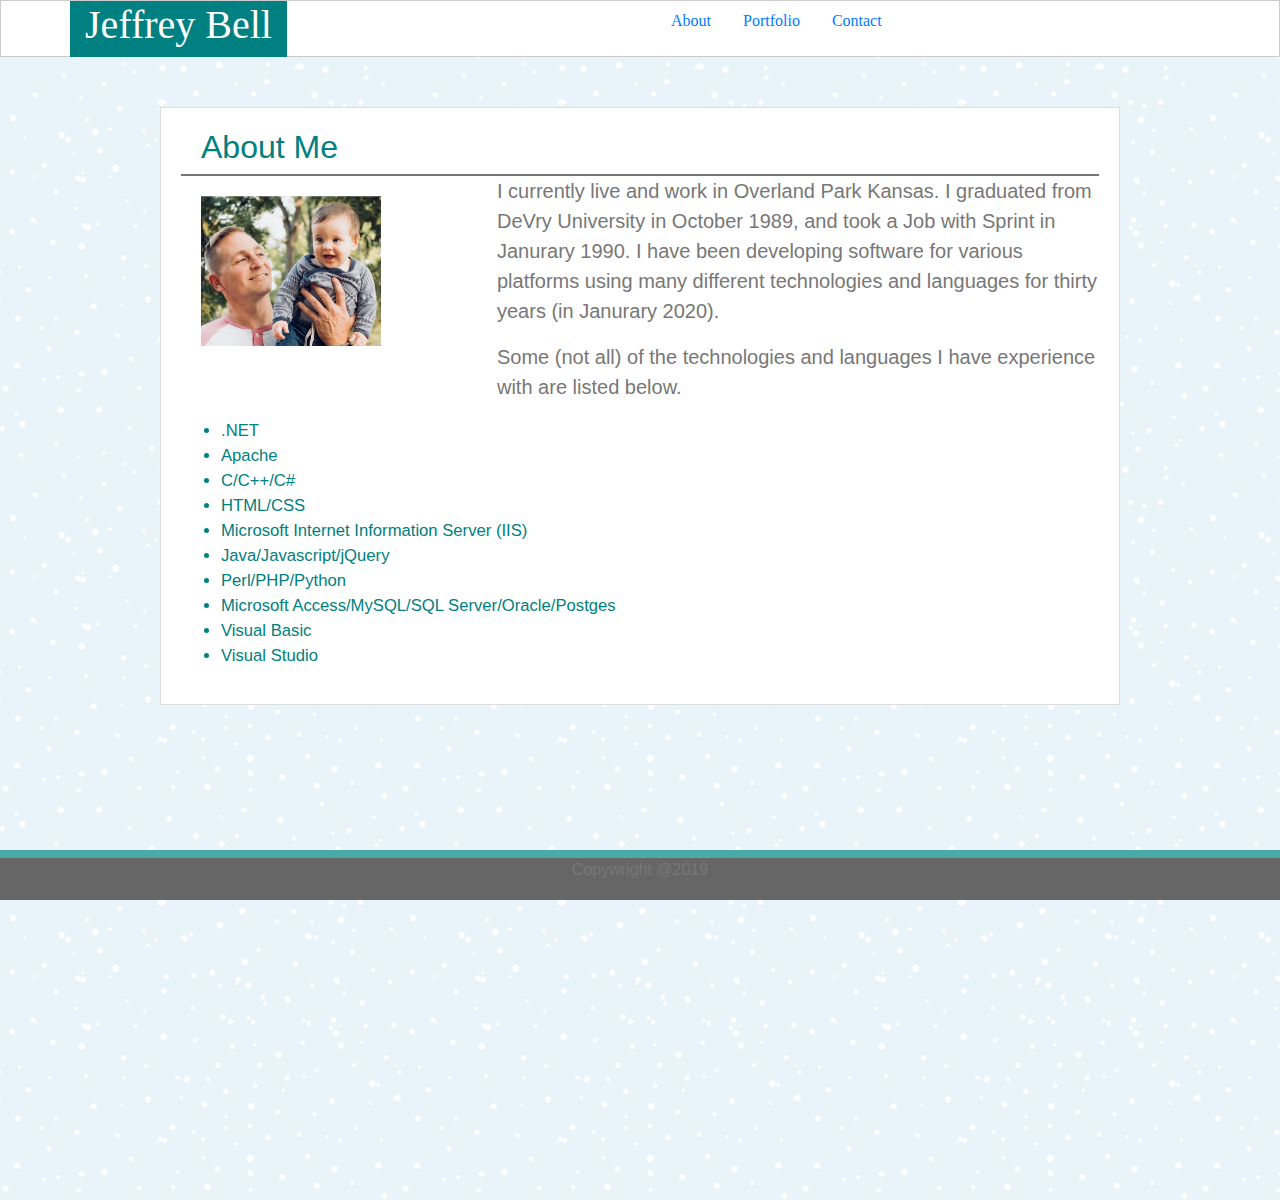
<file: index.html>
<!DOCTYPE html>
<html lang="en-us">

<head>
  <meta charset="UTF-8">
  <meta name="viewport" content="width=device-width, initial-scale=1">
  <title>Portfolio</title>
  <link rel="stylesheet" href="https://stackpath.bootstrapcdn.com/bootstrap/4.4.1/css/bootstrap.min.css" 
        integrity="sha384-Vkoo8x4CGsO3+Hhxv8T/Q5PaXtkKtu6ug5TOeNV6gBiFeWPGFN9MuhOf23Q9Ifjh" crossorigin="anonymous">
  <link rel="stylesheet" href="https://stackpath.bootstrapcdn.com/font-awesome/4.7.0/css/font-awesome.min.css">
  <link rel="stylesheet" type="text/css" href="./assets/css/style.css">
</head>

<body class="bg">
    <header>
        <div class="container header-container">
            <div class="row nav-row">
                <div class="col-md-6">
                    <span class="name"><h1>Jeffrey Bell</h1></span>
                </div>
                <div class="col-md-6">
                    <ul class="nav">
                        <li class="nav-item">
                            <a class="nav-link active" href="./index.html">About</a>
                        </li>
                        <li class="nav-item">
                            <a class="nav-link" href="./portfolio.html">Portfolio</a>
                        </li>
                        <li class="nav-item">
                            <a class="nav-link" href="./contact.html">Contact</a>
                        </li>
                    </ul>
                </div>
            </div>
        </div>
    </header>
    
    <main>
        <div class="container content">
            <div class="row">
                <div class="col-md-12">
                    <div id="contentHeader">
                        <h2>About Me</h2>
                    </div>
                </div>
            </div>
            <div class="row">
                <div class="col-md-4">
                    <img id="myPicture" src="./assets/images/MeBenji.jpg"/>
                </div>
                <div class="col-md-8">
                    <p>I currently live and work in Overland Park Kansas.  I graduated from DeVry University in October 1989, and took a Job with Sprint in Janurary 1990.  I have been developing software for various platforms using many different technologies and languages for thirty years (in Janurary 2020).</p>
                    <p>Some (not all) of the  technologies and languages I have experience with are listed below.</p>
                </div>
            </div>
           <div class="row">
               <div class="col-md-6">
                    <ul id="skills">
                        <li>.NET</li>
                        <li>Apache</li>
                        <li>C/C++/C#</li>
                        <li>HTML/CSS</li>
                        <li>Microsoft Internet Information Server (IIS)</lli>
                        <li>Java/Javascript/jQuery</li>
                        <li>Perl/PHP/Python</li>
                        <li>Microsoft Access/MySQL/SQL Server/Oracle/Postges</li>
                        <li>Visual Basic</li>
                        <li>Visual Studio</li>
                    </ul>
               </div>
               <div class="col-md-6">
                   
                </div>
           </div>
        </div>
    </div>
    </main>
    
    <footer>
        <p id="copywright">Copywright @2019</p>
    </footer>

    <script src="https://code.jquery.com/jquery-3.4.1.slim.min.js" 
            integrity="sha384-J6qa4849blE2+poT4WnyKhv5vZF5SrPo0iEjwBvKU7imGFAV0wwj1yYfoRSJoZ+n" crossorigin="anonymous"></script>
    <script src="https://cdn.jsdelivr.net/npm/popper.js@1.16.0/dist/umd/popper.min.js" 
            integrity="sha384-Q6E9RHvbIyZFJoft+2mJbHaEWldlvI9IOYy5n3zV9zzTtmI3UksdQRVvoxMfooAo" crossorigin="anonymous"></script>
    <script src="https://stackpath.bootstrapcdn.com/bootstrap/4.4.1/js/bootstrap.min.js" 
            integrity="sha384-wfSDF2E50Y2D1uUdj0O3uMBJnjuUD4Ih7YwaYd1iqfktj0Uod8GCExl3Og8ifwB6" crossorigin="anonymous"></script>

</body>

</html>
</file>
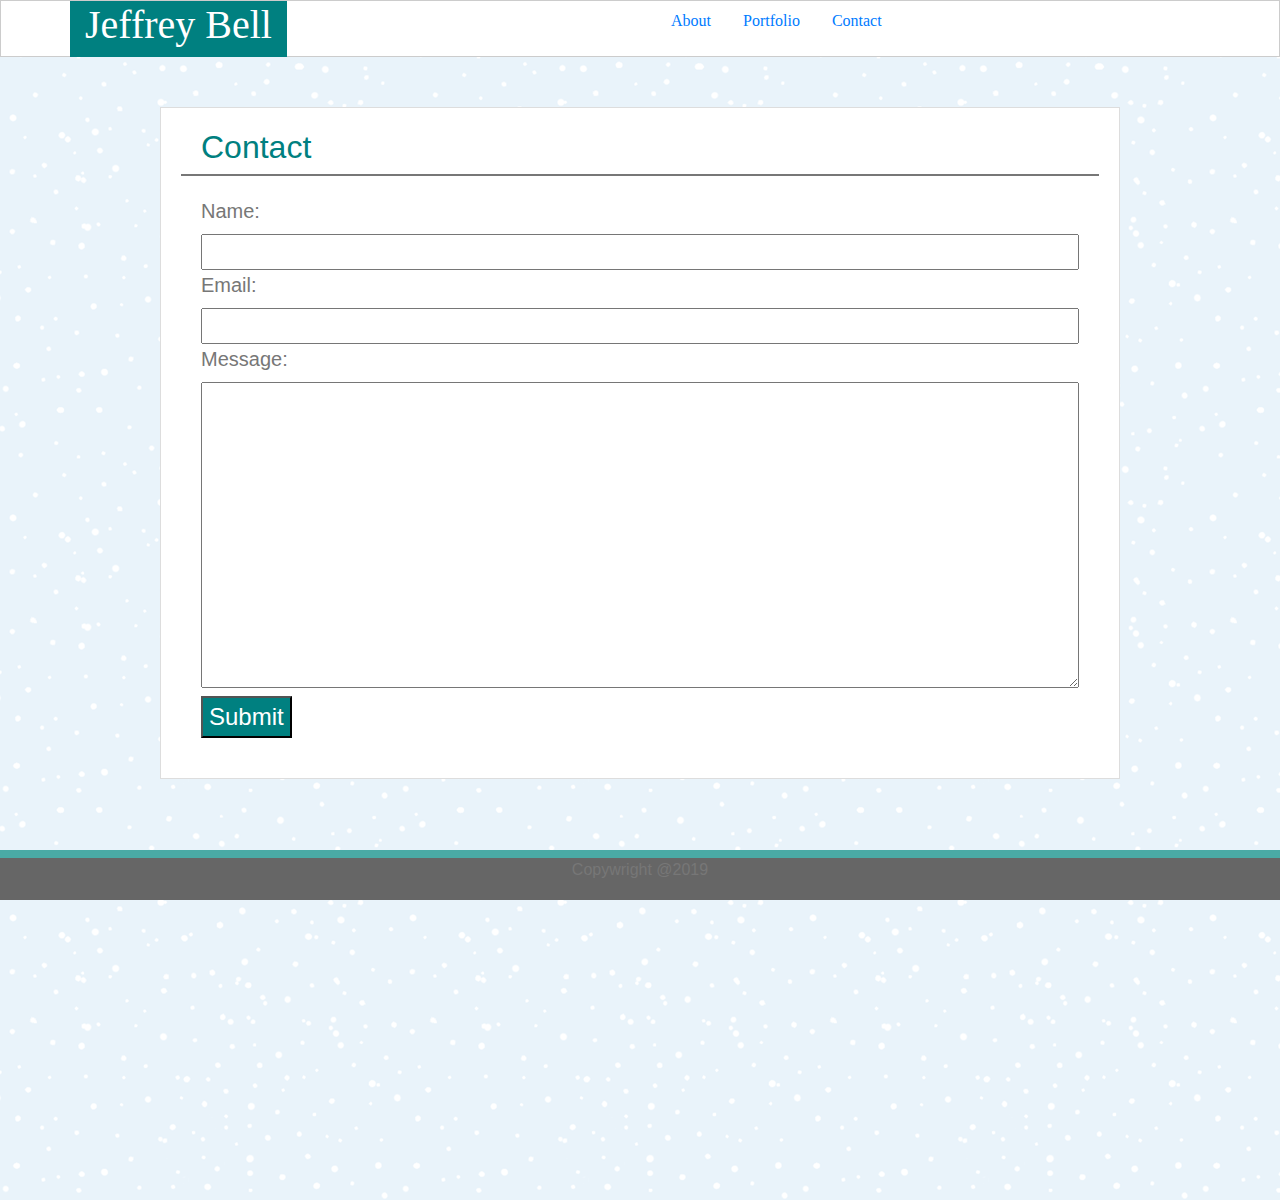
<file: contact.html>
<!DOCTYPE html>

<html lang="en-us">

<head>
  <meta charset="UTF-8">
  <meta name="viewport" content="width=device-width, initial-scale=1">
  <title>Contact Me</title>
  <link rel="stylesheet" href="https://stackpath.bootstrapcdn.com/bootstrap/4.4.1/css/bootstrap.min.css" 
        integrity="sha384-Vkoo8x4CGsO3+Hhxv8T/Q5PaXtkKtu6ug5TOeNV6gBiFeWPGFN9MuhOf23Q9Ifjh" crossorigin="anonymous">
  <link rel="stylesheet" href="https://stackpath.bootstrapcdn.com/font-awesome/4.7.0/css/font-awesome.min.css">
  <link rel="stylesheet" type="text/css" href="./assets/css/style.css">
</head>

<body class="bg">
    <header>
        <div class="container header-container">
            <div class="row nav-row">
                <div class="col-md-6">
                    <span class="name"><h1>Jeffrey Bell</h1></span>
                </div>
                <div class="col-md-6">
                    <ul class="nav">
                        <li class="nav-item">
                            <a class="nav-link active" href="./index.html">About</a>
                        </li>
                        <li class="nav-item">
                            <a class="nav-link" href="./portfolio.html">Portfolio</a>
                        </li>
                        <li class="nav-item">
                            <a class="nav-link" href="./contact.html">Contact</a>
                        </li>
                    </ul>
                </div>
            </div>
        </div>
    </header>
    
    <main>
      <div class="container content">
          <div class="row">
              <div class="col-md-12">
                  <div id="contentHeader">
                      <h2>Contact</h2>
                  </div>
              </div>
          </div>
          <form id="frmContact" action="/my-handling-form-page" method="post">
            <div>
              <label for="name">Name:</label><br/>
              <input class="usrInput" type="text" id="name" >
            </div>
            <div>
              <label for="mail">Email:</label><br/>
              <input class="usrInput" type="email" id="mail" >
            </div>
            <div>
              <label for="msg">Message:</label><br/>
              <textarea class="usrInput" id="msg" rows="10" ></textarea>
            </div>
            <button id="btnSubmit" type="submit" >Submit</button>
          </form>
      </div>
    </main>
    
    <footer>
        <p id="copywright">Copywright @2019</p>
    </footer>

    <script src="https://code.jquery.com/jquery-3.4.1.slim.min.js" 
            integrity="sha384-J6qa4849blE2+poT4WnyKhv5vZF5SrPo0iEjwBvKU7imGFAV0wwj1yYfoRSJoZ+n" crossorigin="anonymous"></script>
    <script src="https://cdn.jsdelivr.net/npm/popper.js@1.16.0/dist/umd/popper.min.js" 
            integrity="sha384-Q6E9RHvbIyZFJoft+2mJbHaEWldlvI9IOYy5n3zV9zzTtmI3UksdQRVvoxMfooAo" crossorigin="anonymous"></script>
    <script src="https://stackpath.bootstrapcdn.com/bootstrap/4.4.1/js/bootstrap.min.js" 
            integrity="sha384-wfSDF2E50Y2D1uUdj0O3uMBJnjuUD4Ih7YwaYd1iqfktj0Uod8GCExl3Og8ifwB6" crossorigin="anonymous"></script>

</body>
</html>
</file>
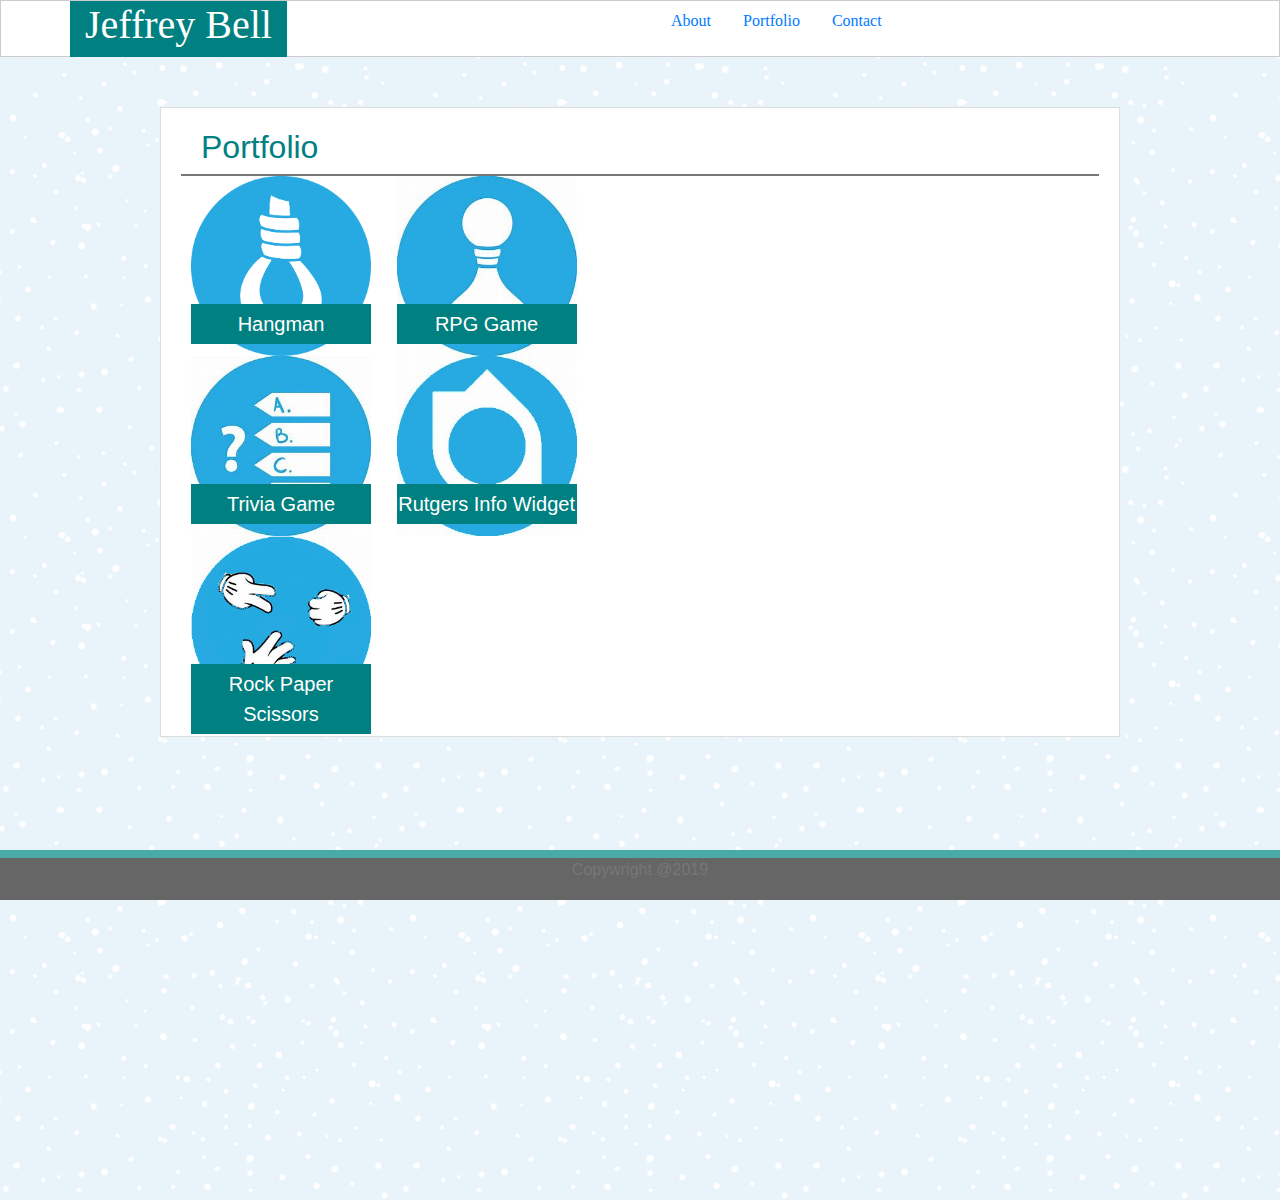
<file: portfolio.html>
<!DOCTYPE html>

<html lang="en-us">

<head>
  <meta charset="UTF-8">
  <meta name="viewport" content="width=device-width, initial-scale=1">
  <title>Portfolio</title>
  <link rel="stylesheet" href="https://stackpath.bootstrapcdn.com/bootstrap/4.4.1/css/bootstrap.min.css" 
        integrity="sha384-Vkoo8x4CGsO3+Hhxv8T/Q5PaXtkKtu6ug5TOeNV6gBiFeWPGFN9MuhOf23Q9Ifjh" crossorigin="anonymous">
  <link rel="stylesheet" href="https://stackpath.bootstrapcdn.com/font-awesome/4.7.0/css/font-awesome.min.css">
  <link rel="stylesheet" type="text/css" href="./assets/css/style.css">
</head>

<body class="bg">
    <header>
        <div class="container header-container">
            <div class="row nav-row">
                <div class="col-md-6">
                    <span class="name"><h1>Jeffrey Bell</h1></span>
                </div>
                <div class="col-md-6">
                    <ul class="nav">
                        <li class="nav-item">
                            <a class="nav-link active" href="./index.html">About</a>
                        </li>
                        <li class="nav-item">
                            <a class="nav-link" href="./portfolio.html">Portfolio</a>
                        </li>
                        <li class="nav-item">
                            <a class="nav-link" href="./contact.html">Contact</a>
                        </li>
                    </ul>
                </div>
            </div>
        </div>
    </header>
    
    <main>
        <div class="container content">
            <div class="row">
                <div class="col-md-12">
                    <div id="contentHeader">
                        <h2>Portfolio</h2>
                    </div>
                </div>
            </div>
            <div class="holder ">
                <img class="pic" src="./assets/images/Hangman-Game.png">
                <span class="tag">Hangman</span>
            </div>
            <div class="holder ">
                <img class="pic" src="./assets/images/rpg.jpeg">
                <span class="tag">RPG Game</span>
            </div>
            <br/>
            <div class="holder ">
                <img class="pic" src="./assets/images/trivia.jpeg">
                <span class="tag">Trivia Game</span>
            </div>
            <div class="holder ">
                <img class="pic" src="./assets/images/riw.jpeg">
                <span class="tag">Rutgers Info Widget</span>
            </div>
            <br/>
            <div class="holder ">
                <img class="pic" src="./assets/images/rps.png">
                <span class="tag">Rock Paper Scissors</span>
            </div>
        </div>
    </main>
    
    <footer>
        <p id="copywright">Copywright @2019</p>
    </footer>

    <script src="https://code.jquery.com/jquery-3.4.1.slim.min.js" 
            integrity="sha384-J6qa4849blE2+poT4WnyKhv5vZF5SrPo0iEjwBvKU7imGFAV0wwj1yYfoRSJoZ+n" crossorigin="anonymous"></script>
    <script src="https://cdn.jsdelivr.net/npm/popper.js@1.16.0/dist/umd/popper.min.js" 
            integrity="sha384-Q6E9RHvbIyZFJoft+2mJbHaEWldlvI9IOYy5n3zV9zzTtmI3UksdQRVvoxMfooAo" crossorigin="anonymous"></script>
    <script src="https://stackpath.bootstrapcdn.com/bootstrap/4.4.1/js/bootstrap.min.js" 
            integrity="sha384-wfSDF2E50Y2D1uUdj0O3uMBJnjuUD4Ih7YwaYd1iqfktj0Uod8GCExl3Og8ifwB6" crossorigin="anonymous"></script>

</body>
</html>
</file>
<file: assets/css/style.css>
body {
    margin: 0px;
    height: 1200px;
    color: #777777;
    font-family: Arial, Helvica Neue, Helvetica, sans-serif;
  }
  .bg {
      background-image: url('../images/blue-snow.png');
  }
  p {
      color: #777777;
  }
  .content {
    margin-top: 50px;
    margin-left: auto;
    margin-right: auto;
    padding: 20px;
    width: 960px;
    color: teal;
    font-family: 'Segoe UI', Tahoma, Geneva, Verdana, sans-serif;
    font-size: 1.25em;
    background-color: #ffffff;
    border: 1px solid #dddddd;
  }
  
  #myPicture {
      float: left;
      height: 150px;
      margin: 20px;
  }
  a {
      text-decoration: none;
      text-decoration-line: none;
      padding-left: 10px;
      padding-right: 10px;
  }
  .name {
      position: absolute;
      left: 0;
      color: white;
      background-color: teal;
      padding-left: 15px;
      padding-right: 15px;
  }
  nav {
    float: right;
    font-size: larger;
  }
  header {
    position: relative;
    font-family: Georgia, 'Times New Roman', Times, serif;
    background-color: #ffffff;
    width: 100%;
    border: 1px solid #cccccc;
  }
  .header-container {
    height: 55px;
    background-color: white;
  }
  .nav-row {
    background-color: white;
  }
  #headerContent {
    position: absolute;
    top: 20px;
    left: 0;
    right:0;
    margin-left: auto;
    margin-right: auto;
    width: 960px;
    color: teal;
  }
  #contentHeader {
    border-bottom: 2px solid #777777;
    padding-left: 20px;
  }
  #skills {
      font-size: smaller;
  }

  main {
    position: relative;
  }
  footer {
    position: fixed;
    bottom: 0;
    left: 0;
    background-color: #666666;
    width: 100%;
    height: 50px;
    border-top: 8px solid #4aaaa5;
    text-align: center;
    vertical-align: bottom;
  }
  .copywright {
    vertical-align: bottom;
  }
  #frmContact {
      margin: 20px;
      color: #777777;
  }
  #btnSubmit {
      font-size: x-large;
      color: white;
      background-color: teal;
  }
  .usrInput {
      width: 100%;
  }
  .holder {
      position: relative;
      display: inline;
      margin: 10px;
  }
  .pic {
    width: 180px;
  }
  .tag {
      position: absolute;
      top: 50px;
      left: 0;
      width: 180px;
      text-align: center;
      color: white;
      background-color: teal;
      padding-top: 5px;
      padding-bottom: 5px;
  }
  .clearBoth {
      clear: both;
  }
  .floatRight {
      float: right;
  }
  @media screen and (max-width: 768px){
    .nav {
      margin-top: 70px;
      margin-left: 25%;
    }
    .name {
      flex: unset;
      width: 100%;
      text-align: center;
    }
    .content {
      margin-top: 70px;
    }

  }
</file>
